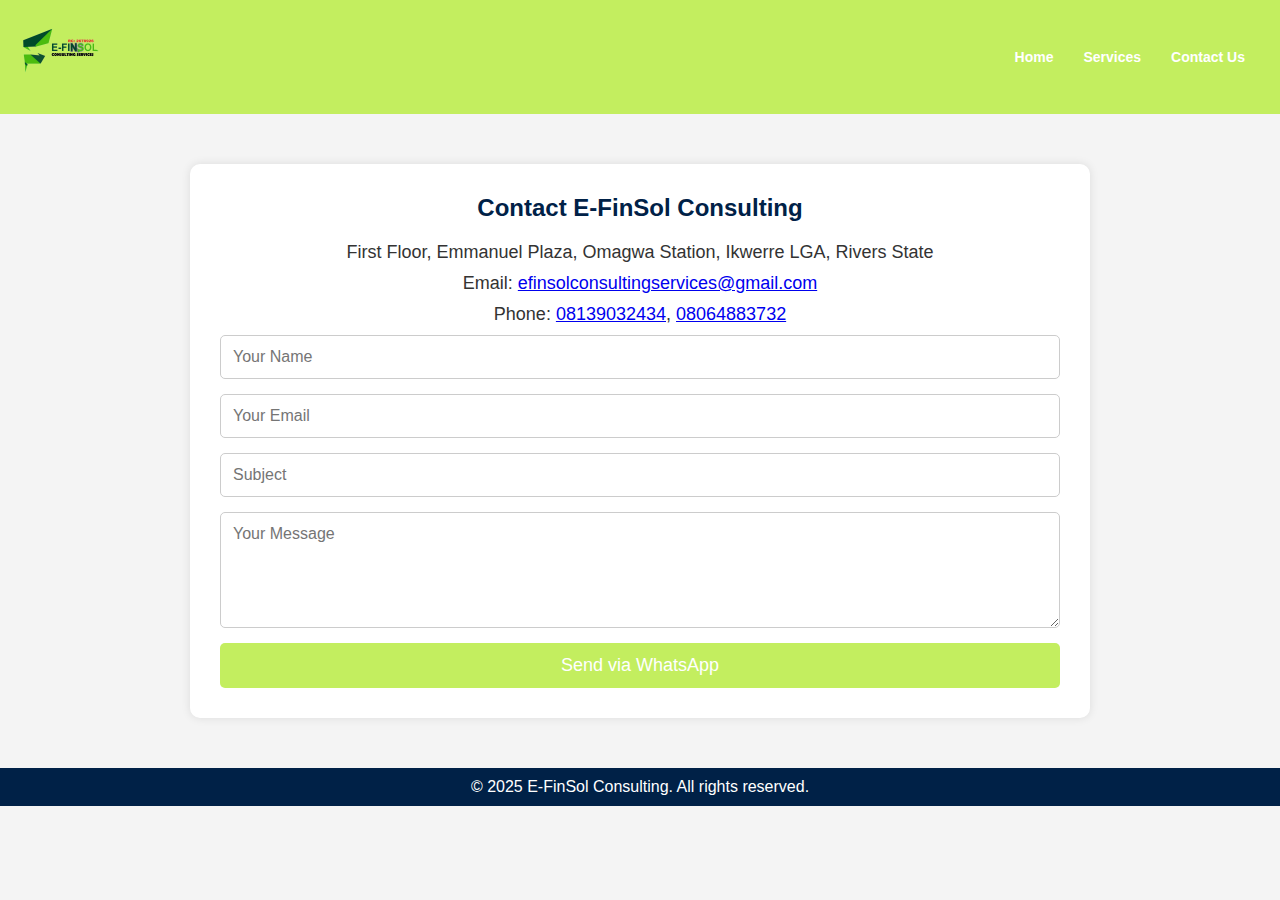
<file: contact-us.html>
<!DOCTYPE html>
<html lang="en">
<head>
    <meta charset="UTF-8">
    <meta name="viewport" content="width=device-width, initial-scale=1.0">
    <title>Contact Us | E-FinSol Consulting</title>

    <!-- SEO Meta Tags -->
    <meta name="description" content="Get in touch with E-FinSol Consulting for financial services, tax administration, business consulting, and website development.">
    <meta name="keywords" content="business consulting, financial advisory, tax administration, website development, contact E-FinSol, business solutions in Nigeria">
    <meta property="og:title" content="Contact E-FinSol Consulting">
    <meta property="og:description" content="Reach out to E-FinSol Consulting for expert business and financial solutions.">
    <meta property="og:type" content="website">
    <meta property="og:image" content="https://wapka-cdn.zuna.id/00fka7/2e76229e5137587e5526d27942bb5b89/e-finsol.jpg">

    <style>
        /* Global Styles */
        * {
            margin: 0;
            padding: 0;
            box-sizing: border-box;
            font-family: Arial, sans-serif;
        }
        body {
            background-color: #f4f4f4;
            color: #333;
        }

        /* Header */
        header {
            display: flex;
            justify-content: space-between;
            align-items: center;
            padding: 15px 20px;
            background: #c3ee5f;
            color: white;
            width: 100%;
        }
        .logo img {
            width: 80px;
        }
        .menu-toggle {
            display: none;
            font-size: 24px;
            cursor: pointer;
        }
        nav ul {
            list-style: none;
            display: flex;
        }
        nav ul li {
            margin: 0 15px;
        }
        nav ul li a {
            text-decoration: none;
            color: white;
            font-weight: bold;
            font-size: 14px;
        }

        a:hover{
            font-size: 13px;
    color: gold;
    background-color: transparent;
        }

        /* Responsive Header */
        @media (max-width: 768px) {
            .menu-toggle {
                display: block;
            }
            nav ul {
                display: none;
                flex-direction: column;
                position: absolute;
                top: 60px;
                right: 20px;
                background: #c3ee5f;
                padding: 10px;
                width: 150px;
            }
            nav ul.active {
                display: flex;
            }
        }

        .contact-container {
            max-width: 900px;
            margin: 50px auto;
            background: white;
            padding: 30px;
            border-radius: 10px;
            box-shadow: 0 0 10px rgba(0, 0, 0, 0.1);
            text-align: center;
        }
        .contact-container h2 {
            color: #002147;
            margin-bottom: 20px;
        }
        .contact-info p {
            margin: 10px 0;
            font-size: 18px;
        }

        /* Contact Form */
        form {
            display: flex;
            flex-direction: column;
            gap: 15px;
        }
        input, textarea {
            width: 100%;
            padding: 12px;
            border: 1px solid #ccc;
            border-radius: 5px;
            font-size: 16px;
        }
        button {
            padding: 12px;
            background-color: #c3ee5f;
            color: white;
            border: none;
            cursor: pointer;
            font-size: 18px;
            border-radius: 5px;
        }
        button:hover {
            background-color: gold;
        }

        /* Footer */
        footer {
            background-color: #002147;
            color: white;
            text-align: center;
            padding: 10px;
            margin-top: 50px;
        }
    </style>

    <script>
        function toggleMenu() {
            document.querySelector('nav ul').classList.toggle('active');
        }

        function sendWhatsAppMessage(event) {
            event.preventDefault();
            let name = document.querySelector("input[name='name']").value;
            let email = document.querySelector("input[name='email']").value;
            let subject = document.querySelector("input[name='subject']").value;
            let message = document.querySelector("textarea[name='message']").value;
            
            let whatsappMessage = `Hello, my name is ${name}. %0AEmail: ${email}. %0ASubject: ${subject}. %0A%0A${message}`;
            window.open(`https://wa.me/2348064883732?text=${whatsappMessage}`, '_blank');
        }
    </script>
</head>
<body>
    <!-- HEADER -->
    <header>
        <div class="logo">
            <img src="logo.png" alt="E-FinSol Logo">
        </div>
        <div class="menu-toggle" onclick="toggleMenu()">☰</div>
        <nav>
            <ul>
                <li><a href="index.html">Home</a></li>
                <li><a href="index.html#service">Services</a></li>
                <li class="active"><a href="contact.html">Contact Us</a></li>
            </ul>
        </nav>
    </header>

    <!-- CONTACT SECTION -->
    <div class="contact-container">
        <h2>Contact E-FinSol Consulting</h2>
        <div class="contact-info">
            <p>First Floor, Emmanuel Plaza, Omagwa Station, Ikwerre LGA, Rivers State</p>
            <p>Email: <a href="mailto:efinsolconsultingservices@gmail.com">efinsolconsultingservices@gmail.com</a></p>
            <p>Phone: <a href="tel:+2348139032434">08139032434</a>, <a href="tel:+2348064883732">08064883732</a></p>
        </div>

        <!-- Contact Form -->
        <form id="contact-form" onsubmit="sendWhatsAppMessage(event)">
            <input type="text" name="name" placeholder="Your Name" required>
            <input type="email" name="email" placeholder="Your Email" required>
            <input type="text" name="subject" placeholder="Subject" required>
            <textarea name="message" rows="5" placeholder="Your Message" required></textarea>
            <button type="submit">Send via WhatsApp</button>
        </form>
    </div>

    <!-- FOOTER -->
    <footer>
        <p>© 2025 E-FinSol Consulting. All rights reserved.</p>
    </footer>
</body>
</html>
</file>
